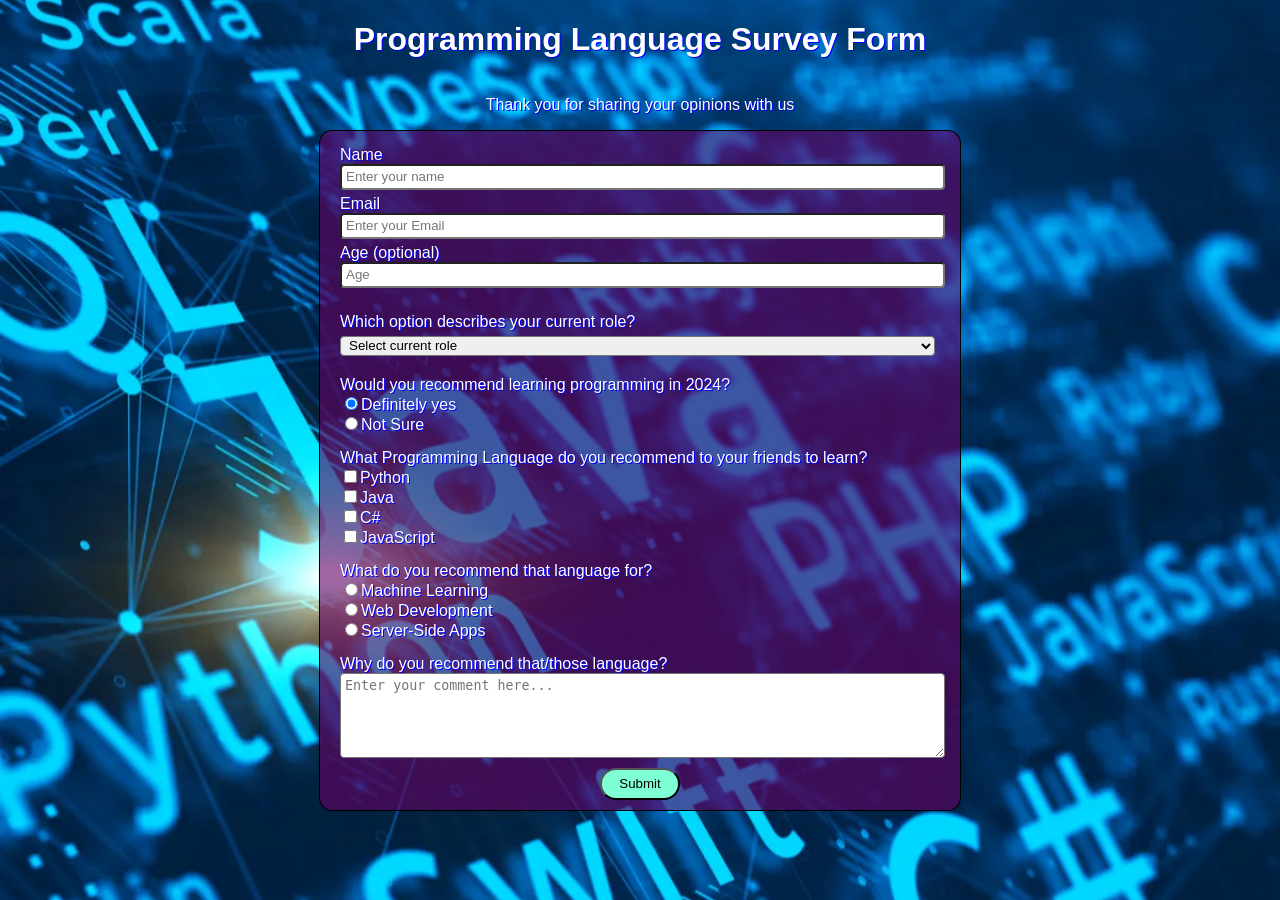
<file: responsiveWeb1/index.html>
<!DOCTYPE html>
<html lang="en">

<head>
  <meta charset="UTF-8">
  <meta name="viewport" content="width=device-width, initial-scale=1.0">
  <link rel="stylesheet" href="styles.css">
  <title>Survey Form</title>
</head>
<!-- https://survey-form.freecodecamp.rocks/ -->

<body>
  <div class="container">
    <h1 id="title"> Programming Language Survey Form</h1>
    <p id="description">Thank you for sharing your opinions with us</p>
    <form id="survey-form">
      <div class="personal-info">
        <label for="name" id="name-label">Name</label>
        <input id="name" type="text" placeholder="Enter your name" required>
        <label for="email" id="email-label">Email</label>
        <input id="email" type="email" placeholder="Enter your Email" required>
        <label for="number" id="number-label">Age (optional)</label>
        <input id="number" type="number" min="15" max="99" placeholder="Age">
      </div>

      <div class="role-info">
        <p for="dropdown">Which option describes your current role?</p>
        <select id="dropdown" name="role">
          <option value="" disabled selected>Select current role</option>
          <option value="Student">Student</option>
          <option value="Full Time Job">Full Time Job</option>
          <option value="Full Time Learner">Full Time Learner</option>
          <option value="Prefer not to Say">Prefer not to Say</option>
        </select>
      </div>

      <div class="q1">
        <label>Would you recommend learning programming in 2024?</label>
        <label for="recommend1"><input id="recommend1" name="recommend" value="yes" class="inline" type="radio"
            checked>Definitely yes</label>
        <label for="recommend2"><input id="recommend2" name="recommend" value="no" class="inline" type="radio">Not
          Sure</label>
      </div>

      <div class="q2">
        <label>What Programming Language do you recommend to your friends to learn?</label>
        <label for="lan1"><input id="lan1" value="python" class="inline" type="checkbox">Python</label>
        <label for="lan2"><input id="lan2" value="java" class="inline" type="checkbox">Java</label>
        <label for="lan3"><input id="lan3" value="csharp" class="inline" type="checkbox">C#</label>
        <label for="lan4"><input id="lan4" value="javascript" class="inline" type="checkbox">JavaScript</label>
      </div>

      <div class="q3">
        <label>What do you recommend that language for?</label>
        <label for="choice1"><input id="choice1" name="choice" value="ml" type="radio" class="inline">Machine
          Learning</label>
        <label for="choice2"><input id="choice2" name="choice" value="web" type="radio" class="inline">Web
          Development</label>
        <label for="choice3"><input id="choice3" name="choice" value="server" type="radio" class="inline">Server-Side
          Apps</label>
      </div>

      <div class="comment-section">
        <label for="comment">Why do you recommend that/those language?</label>
        <textarea id="comment" placeholder="Enter your comment here..." name="comment" rows="3" cols="30"></textarea>
      </div>

      <div class="submit-btn"><button id="submit">Submit</button></div>

    </form>
  </div>
</body>

</html>
</file>
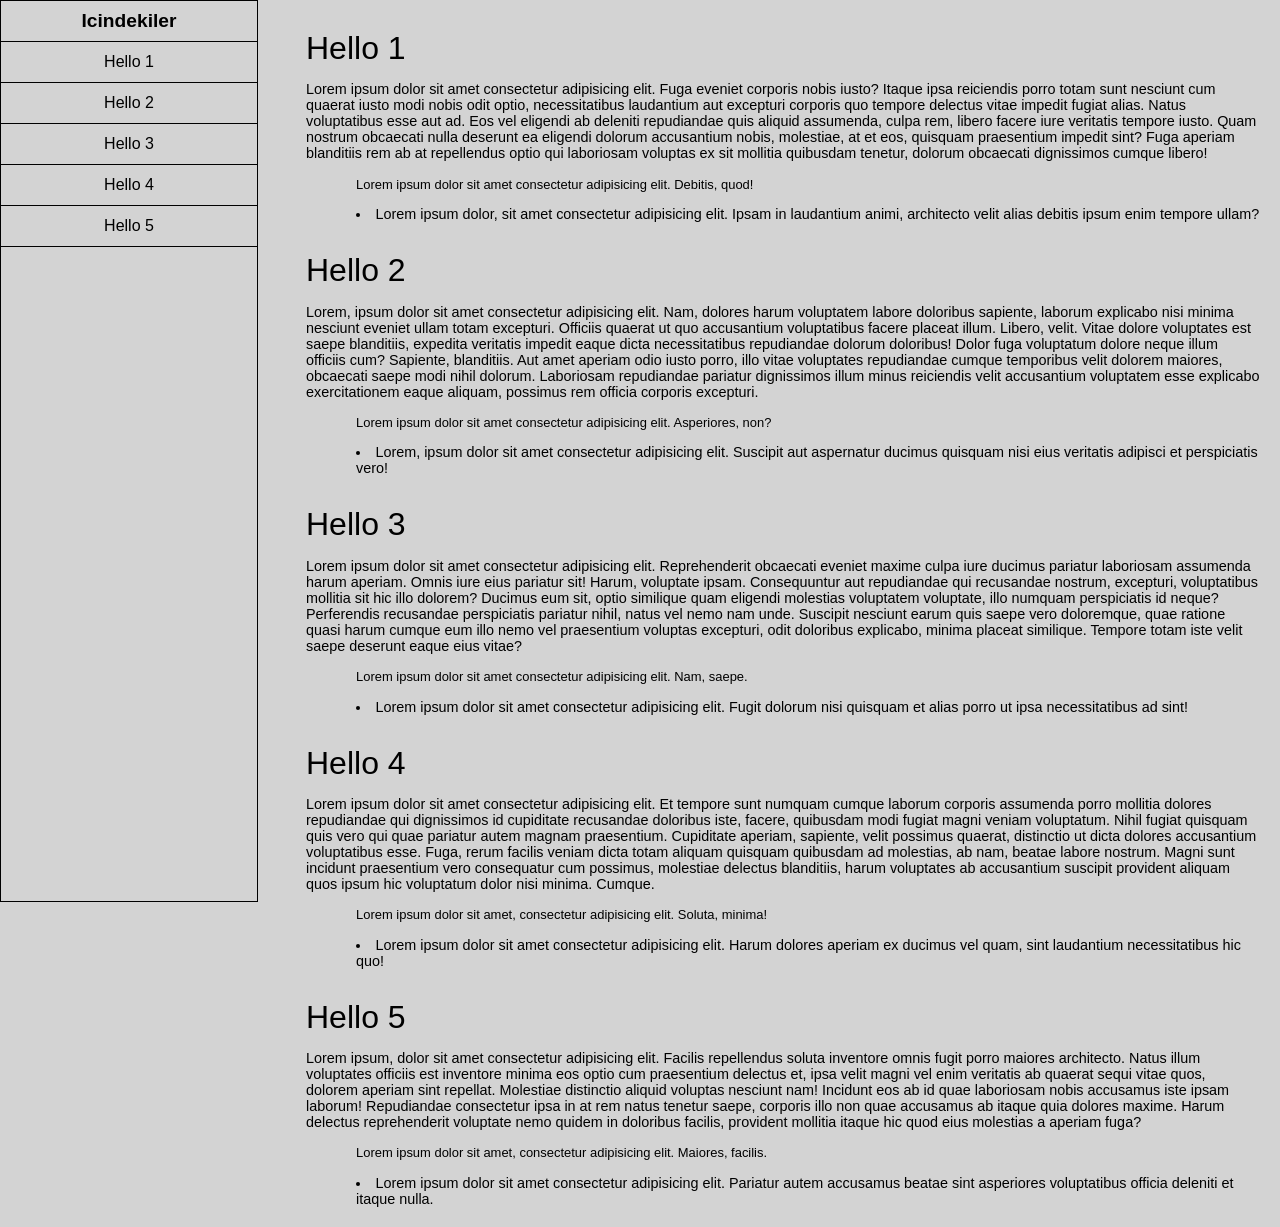
<file: responsiveWeb3/index.html>
<!DOCTYPE html>
<html lang="en">

<head>
    <meta charset="UTF-8">
    <meta name="viewport" content="width=device-width, initial-scale=1.0">
    <link rel="stylesheet" href="styles.css">
    <title>Technical Documentation Page</title>
</head>
<!-- https://technical-documentation-page.freecodecamp.rocks/ -->

<body>
    <main id="main-doc">
        <div class="left-side">
            <nav id="navbar" style="float: left;">
                <header>
                    <p id="baslik">Icindekiler</p>
                    <a class="nav-link" href="#hello_1">
                        <p>Hello 1</p>
                    </a>
                    <a class="nav-link" href="#hello_2">
                        <p>Hello 2</p>
                    </a>
                    <a class="nav-link" href="#hello_3">
                        <p>Hello 3</p>
                    </a>
                    <a class="nav-link" href="#hello_4">
                        <p>Hello 4</p>
                    </a>
                    <a class="nav-link" href="#hello_5">
                        <p>Hello 5</p>
                    </a>
                </header>
            </nav>
        </div>
        <div class="right-side">
            <section class="main-section" id="hello_1">
                <header>Hello 1</a></header>
                <p>Lorem ipsum dolor sit amet consectetur adipisicing elit. Fuga eveniet corporis nobis iusto? Itaque
                    ipsa reiciendis porro totam sunt nesciunt cum quaerat iusto modi nobis odit optio, necessitatibus
                    laudantium aut excepturi corporis quo tempore delectus vitae impedit fugiat alias. Natus
                    voluptatibus esse aut ad. Eos vel eligendi ab deleniti repudiandae quis aliquid assumenda, culpa
                    rem, libero facere iure veritatis tempore iusto. Quam nostrum obcaecati nulla deserunt ea eligendi
                    dolorum accusantium nobis, molestiae, at et eos, quisquam praesentium impedit sint? Fuga aperiam
                    blanditiis rem ab at repellendus optio qui laboriosam voluptas ex sit mollitia quibusdam tenetur,
                    dolorum obcaecati dignissimos cumque libero!</p>
                <p>
                    <code>Lorem ipsum dolor sit amet consectetur adipisicing elit. Debitis, quod!</code>
                    <li>Lorem ipsum dolor, sit amet consectetur adipisicing elit. Ipsam in laudantium animi, architecto
                        velit alias debitis ipsum enim tempore ullam?</li>
                </p>
            </section>
            <section class="main-section" id="hello_2">
                <header>Hello 2</header>
                <p>Lorem, ipsum dolor sit amet consectetur adipisicing elit. Nam, dolores harum voluptatem labore
                    doloribus sapiente, laborum explicabo nisi minima nesciunt eveniet ullam totam excepturi. Officiis
                    quaerat ut quo accusantium voluptatibus facere placeat illum. Libero, velit. Vitae dolore voluptates
                    est saepe blanditiis, expedita veritatis impedit eaque dicta necessitatibus repudiandae dolorum
                    doloribus! Dolor fuga voluptatum dolore neque illum officiis cum? Sapiente, blanditiis. Aut amet
                    aperiam odio iusto porro, illo vitae voluptates repudiandae cumque temporibus velit dolorem maiores,
                    obcaecati saepe modi nihil dolorum. Laboriosam repudiandae pariatur dignissimos illum minus
                    reiciendis velit accusantium voluptatem esse explicabo exercitationem eaque aliquam, possimus rem
                    officia corporis excepturi.</p>
                <p>
                    <code>Lorem ipsum dolor sit amet consectetur adipisicing elit. Asperiores, non?</code>
                    <li>Lorem, ipsum dolor sit amet consectetur adipisicing elit. Suscipit aut aspernatur ducimus
                        quisquam nisi eius veritatis adipisci et perspiciatis vero!</li>
                </p>
            </section>
            <section class="main-section" id="hello_3">
                <header>Hello 3</header>
                <p>Lorem ipsum dolor sit amet consectetur adipisicing elit. Reprehenderit obcaecati eveniet maxime culpa
                    iure ducimus pariatur laboriosam assumenda harum aperiam. Omnis iure eius pariatur sit! Harum,
                    voluptate ipsam. Consequuntur aut repudiandae qui recusandae nostrum, excepturi, voluptatibus
                    mollitia sit hic illo dolorem? Ducimus eum sit, optio similique quam eligendi molestias voluptatem
                    voluptate, illo numquam perspiciatis id neque? Perferendis recusandae perspiciatis pariatur nihil,
                    natus vel nemo nam unde. Suscipit nesciunt earum quis saepe vero doloremque, quae ratione quasi
                    harum cumque eum illo nemo vel praesentium voluptas excepturi, odit doloribus explicabo, minima
                    placeat similique. Tempore totam iste velit saepe deserunt eaque eius vitae?</p>
                <p>
                    <code>Lorem ipsum dolor sit amet consectetur adipisicing elit. Nam, saepe.</code>
                    <li>Lorem ipsum dolor sit amet consectetur adipisicing elit. Fugit dolorum nisi quisquam et alias
                        porro ut ipsa necessitatibus ad sint!</li>
                </p>
            </section>
            <section class="main-section" id="hello_4">
                <header>Hello 4</header>
                <p>Lorem ipsum dolor sit amet consectetur adipisicing elit. Et tempore sunt numquam cumque laborum
                    corporis assumenda porro mollitia dolores repudiandae qui dignissimos id cupiditate recusandae
                    doloribus iste, facere, quibusdam modi fugiat magni veniam voluptatum. Nihil fugiat quisquam quis
                    vero qui quae pariatur autem magnam praesentium. Cupiditate aperiam, sapiente, velit possimus
                    quaerat, distinctio ut dicta dolores accusantium voluptatibus esse. Fuga, rerum facilis veniam dicta
                    totam aliquam quisquam quibusdam ad molestias, ab nam, beatae labore nostrum. Magni sunt incidunt
                    praesentium vero consequatur cum possimus, molestiae delectus blanditiis, harum voluptates ab
                    accusantium suscipit provident aliquam quos ipsum hic voluptatum dolor nisi minima. Cumque.</p>
                <p>
                    <code>Lorem ipsum dolor sit amet, consectetur adipisicing elit. Soluta, minima!</code>
                    <li>Lorem ipsum dolor sit amet consectetur adipisicing elit. Harum dolores aperiam ex ducimus vel
                        quam, sint laudantium necessitatibus hic quo!</li>
                </p>
            </section>
            <section class="main-section" id="hello_5">
                <header>Hello 5</header>
                <p>Lorem ipsum, dolor sit amet consectetur adipisicing elit. Facilis repellendus soluta inventore omnis
                    fugit porro maiores architecto. Natus illum voluptates officiis est inventore minima eos optio cum
                    praesentium delectus et, ipsa velit magni vel enim veritatis ab quaerat sequi vitae quos, dolorem
                    aperiam sint repellat. Molestiae distinctio aliquid voluptas nesciunt nam! Incidunt eos ab id quae
                    laboriosam nobis accusamus iste ipsam laborum! Repudiandae consectetur ipsa in at rem natus tenetur
                    saepe, corporis illo non quae accusamus ab itaque quia dolores maxime. Harum delectus reprehenderit
                    voluptate nemo quidem in doloribus facilis, provident mollitia itaque hic quod eius molestias a
                    aperiam fuga?</p>
                <p>
                    <code>Lorem ipsum dolor sit amet, consectetur adipisicing elit. Maiores, facilis.</code>
                    <li>Lorem ipsum dolor sit amet consectetur adipisicing elit. Pariatur autem accusamus beatae sint
                        asperiores voluptatibus officia deleniti et itaque nulla.</li>
                </p>
            </section>
        </div>

    </main>
</body>

</html>
</file>
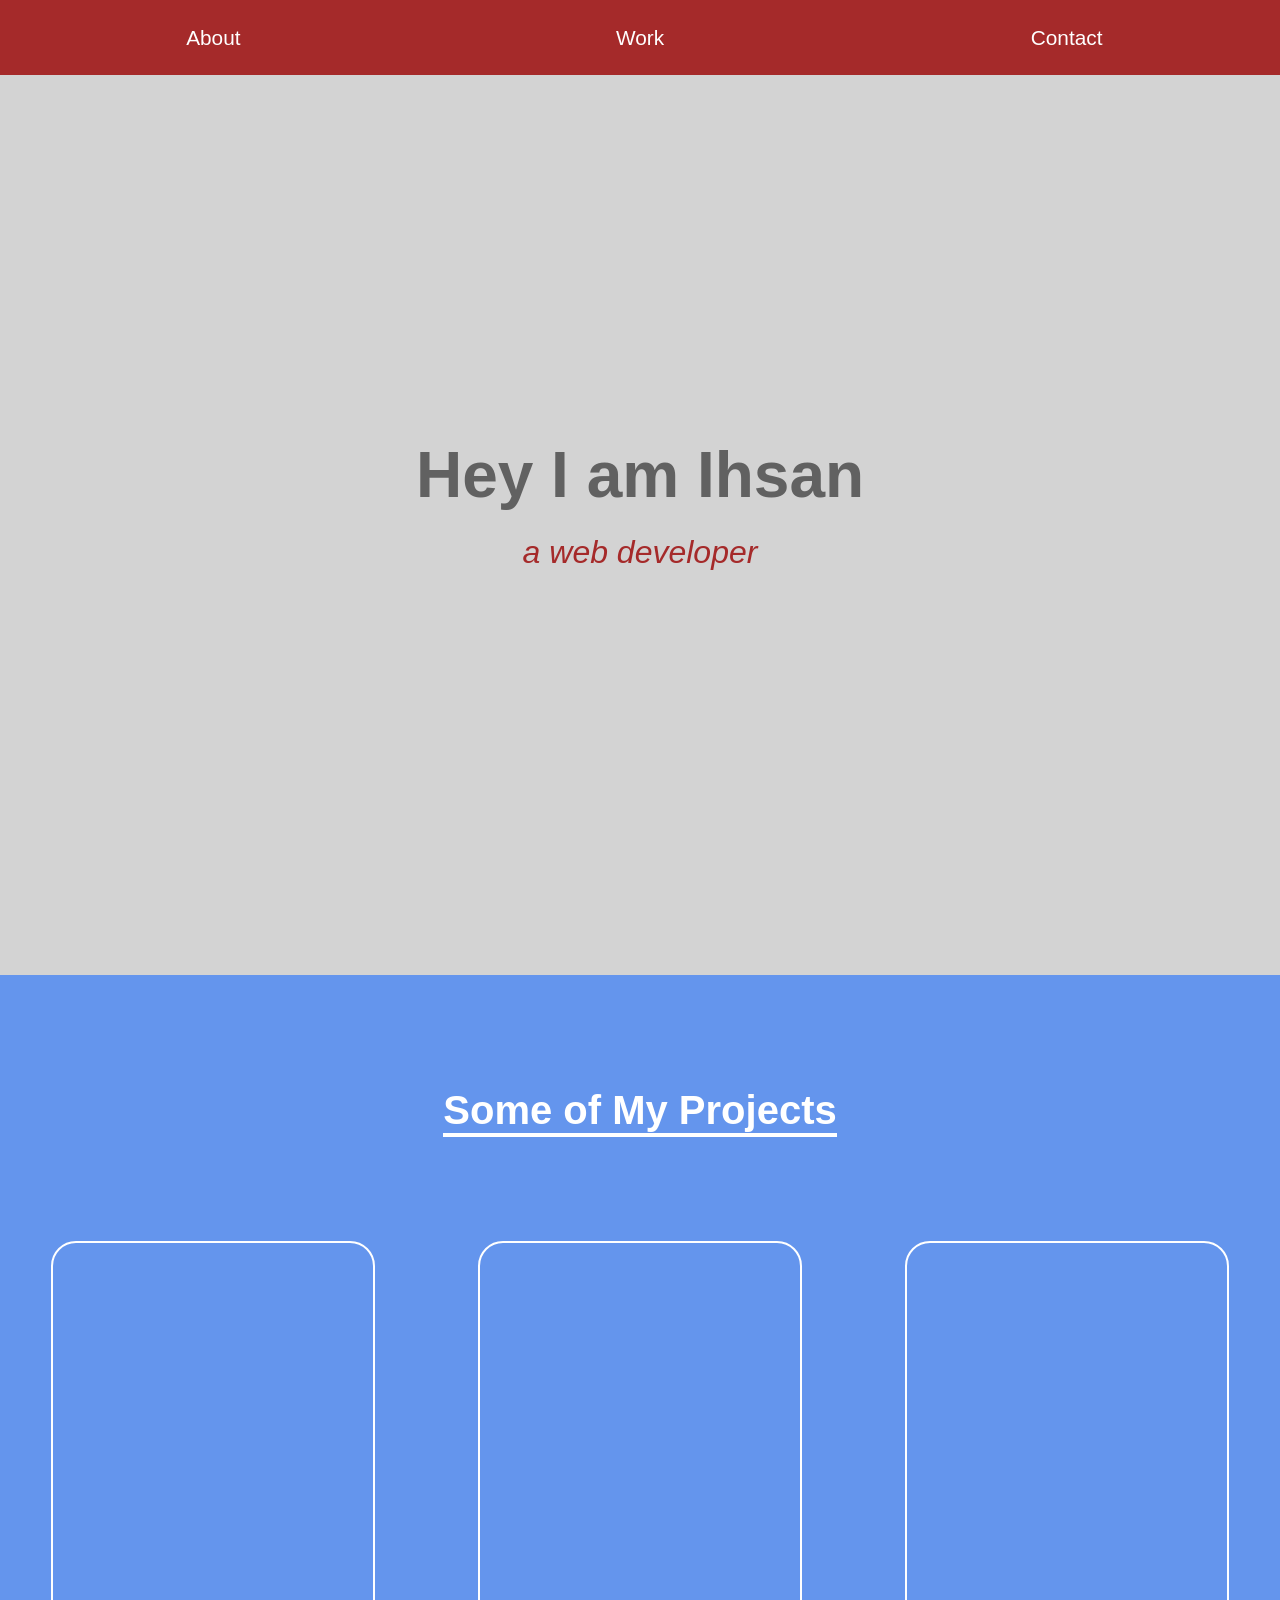
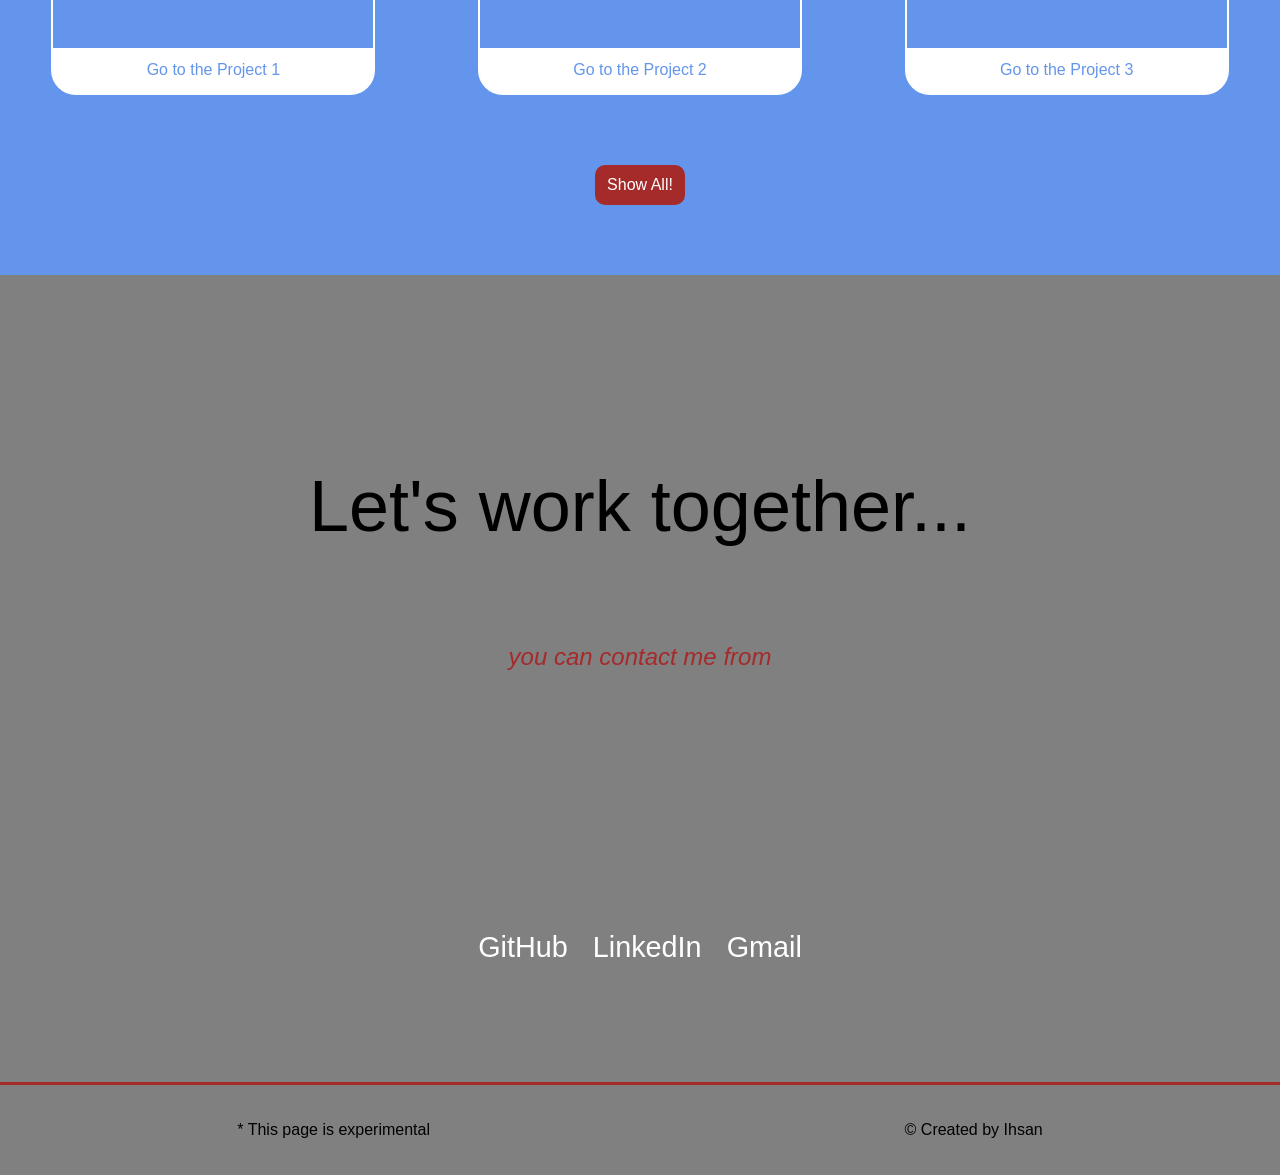
<file: responsiveWeb5/index.html>
<!DOCTYPE html>
<html lang="en">

<head>
    <meta charset="UTF-8">
    <meta name="viewport" content="width=device-width, initial-scale=1.0">
    <link rel="stylesheet" href="styles.css">
    <title>Personal Portfolio</title>
</head>
<!-- https://personal-portfolio.freecodecamp.rocks/ -->

<body>
    <nav id="navbar" style="position: fixed;">
        <a href="#welcome-section">About</a>
        <a href="#projects">Work</a>
        <a href="#contact">Contact</a>
    </nav>
    <section id="welcome-section" style="height: 100vh;">
        <h1>Hey I am Ihsan</h1>
        <p>a web developer</p>
    </section>
    <section id="projects">
        <div class="project-header">
            <h2>Some of My Projects</h2>
        </div>
        <div class="project-part">
            <div class="project-tile">
                <a href="">Go to the Project 1</a>
            </div>
            <div class="project-tile">
                <a href="">Go to the Project 2</a>
            </div>
            <div class="project-tile">
                <a href="">Go to the Project 3</a>
            </div>

        </div>
        <a id="show-all-btn" href="https://github.com/ihsanye?tab=repositories" target="_blank">Show All!</a>

    </section>
    <footer id="contact">
        <div class="contact-me">
            <p id="para1">Let's work together...</p>
            <p id="para2">you can contact me from</p>
        </div>

        <div class="contact-link"><a id="profile-link" target="_blank" href="https://github.com/ihsanye">GitHub</a>
            <a id="profile-link2" target="_blank"
                href="https://www.linkedin.com/in/ihsan-yenihan-042122325/">LinkedIn</a>
            <a id="profile-link3" target="_blank" href="mailto:ihsany98@gmail.com">Gmail</a>
        </div>
        <div class="info">
            <p class="info1">* This page is experimental</p>
            <p class="info2">© Created by Ihsan</p>
        </div>

    </footer>
</body>

</html>
</file>
<file: responsiveWeb1/styles.css>
body {
    background-attachment: fixed;
    background-image: url(./background.jpg);
    background-size: cover;
    background-repeat: no-repeat;
    background-position: center;
    width: 100%;
    height: 100vh;
    margin: 0;
    padding: 0;
    color: white;
    text-shadow: 1px 1px #0000FF;
    font-family: Arial, Helvetica, sans-serif;
}

.container {
    display: flex;
    flex-direction: column;
    justify-content: center;
    align-items: center;
}

form {
    width: 50%;
    border-radius: 2%;
    background: rgba(100, 0, 100, 0.6);
    border: 1px solid black;
}

.personal-info,
.role-info,
.comment-section,
.q1,
.q2,
.q3 {
    display: flex;
    flex-direction: column;
    justify-content: center;
    align-items: flex-start;
    margin: 15px 25px 0 20px;
}

.role-info p {
    margin: 5px 0;
}

.personal-info input,
#dropdown {
    width: 100%;
    border-radius: 0.25rem;
    height: 1.25rem;
    padding-left: 4px;
    margin-bottom: 5px;
}

textarea {
    width: 100%;
    height: 75px;
    border-radius: 0.25rem;
    padding: 4px;
}

.submit-btn {
    display: flex;
    flex-direction: column;
    justify-content: center;
    align-items: center;
}

#submit {
    height: 2rem;
    width: 5rem;
    background-color: aquamarine;
    border-radius: 1rem;
    cursor: pointer;
    margin: 10px 0;
}

#submit:hover {
    background-color: purple;
}
</file>
<file: responsiveWeb3/styles.css>
@media screen and (max-width: 720px) {
    code {
        background-color: black;
        color: lawngreen;
    }
}

* {
    font-family: 'Open Sans', Arial, sans-serif;
    background-color: lightgrey;
}

body {
    margin: 0;
    padding: 0;
}

#main-doc {
    box-sizing: border-box;
}

.left-side {
    position: fixed;
    width: 20%;
    float: left;
}

.right-side {
    width: 80%;
    float: right;
}

#navbar {
    display: flex;
    flex-direction: column;
    width: 100%;
    height: 100vh;
    border: 1.5px solid black;
}

#navbar p {
    display: flex;
    justify-content: center;
    align-items: center;
    height: 40px;
    margin: 0;
    border-bottom: 1.5px solid black;
    overflow: hidden;
}

#navbar p:hover {
    background-color: beige;
}

#baslik {
    font-size: larger;
    font-weight: bolder;
}

a:visited,
a:active,
a:link {
    text-decoration: none;
    color: black;
}

.main-section {
    margin: 30px 20px 20px 50px;
}

.main-section header {
    font-size: 2rem;
}

.right-side p,
.right-side code,
.right-side li {
    font-size: 0.9em;
}

.right-side code,
.right-side li {
    padding-left: 50px;
}
</file>
<file: responsiveWeb5/styles.css>
@media screen and (max-width: 720px) {
    #navbar {
        display: flex;
        align-items: center;
        align-content: center;
    }
}

body {
    display: flex;
    flex-direction: column;
    justify-content: center;
    align-items: center;
    margin: 0;
    padding: 0;
    font-family: Arial, Helvetica, sans-serif;
}

#navbar {
    display: flex;
    flex-direction: row;
    justify-content: space-around;
    align-items: center;
    width: 100%;
    height: 75px;
    top: 0;
    background-color: brown;
    z-index: 1;
}

#navbar a {
    display: flex;
    justify-content: center;
    align-items: center;
    height: 100%;
    width: 33%;
    text-decoration: none;
    color: white;
    font-size: 1.3em;
}

#navbar a:hover {
    background-color: red;
}

#welcome-section {
    display: flex;
    flex-direction: column;
    justify-content: center;
    align-items: center;
    background-color: lightgrey;
    width: 100%;
    padding-top: 75px;
}

#welcome-section h1 {
    font-size: 4em;
    color: rgb(97, 97, 97);
    margin: -10px 0;
    text-align: center;
}

#welcome-section p {
    font-style: italic;
    color: brown;
    font-size: 2em;
}

#projects {
    display: flex;
    flex-direction: column;
    justify-content: space-evenly;
    align-items: center;
    background-color: cornflowerblue;
    width: 100%;
    height: 100vh;
}

.project-header h2 {
    padding-top: 10px;
    color: white;
    font-size: 2.5em;
    border-bottom: 0.1em solid white;
}

.project-part {
    display: flex;
    flex-direction: row;
    justify-content: space-around;
    align-items: center;
    width: 100%;
}

.project-tile {
    position: relative;
    display: flex;
    flex-direction: column;
    justify-content: center;
    align-items: center;
    border: 2px solid white;
    border-radius: 25px;
    height: 50vh;
    width: 25%;

}

.project-tile a {
    position: absolute;
    display: flex;
    justify-content: center;
    align-items: center;
    bottom: 0;
    border-end-end-radius: 20px;
    border-end-start-radius: 20px;
    width: 100%;
    height: 10%;
    text-decoration: none;
    background-color: white;
    color: cornflowerblue;
    text-align: center;
}

#show-all-btn {
    display: flex;
    align-items: center;
    justify-content: center;
    background-color: brown;
    text-decoration: none;
    color: white;
    border-radius: 10px;
    height: 40px;
    width: 90px;
}

#show-all-btn:hover {
    font-size: larger;
}

#contact {
    display: flex;
    flex-direction: column;
    justify-content: center;
    align-items: center;
    background-color: gray;
    width: 100%;
    height: 100vh;
}

.contact-me {
    display: flex;
    flex-direction: column;
    justify-content: center;
    align-items: center;
    height: 60vh;
}

#para1 {
    text-align: center;
    font-size: 4.5em;
    color: black;
}

#para2 {
    text-align: center;
    font-size: 1.5em;
    font-style: italic;
    color: brown;
}

.contact-link {
    display: flex;
    justify-content: center;
    align-items: center;
    gap: 25px;
    height: 30vh;
}

.contact-link a {
    text-decoration: none;
    color: white;
    font-size: 1.8em;
}

.contact-link a:hover {
    font-size: 3.5em;
    color: brown;
    transition: 0.6s;
    border-radius: 10px;
}

.info {
    border-top: 3px solid brown;
    width: 100%;
    height: 10%;
    display: flex;
    justify-content: space-around;
    align-items: center;
}
</file>
